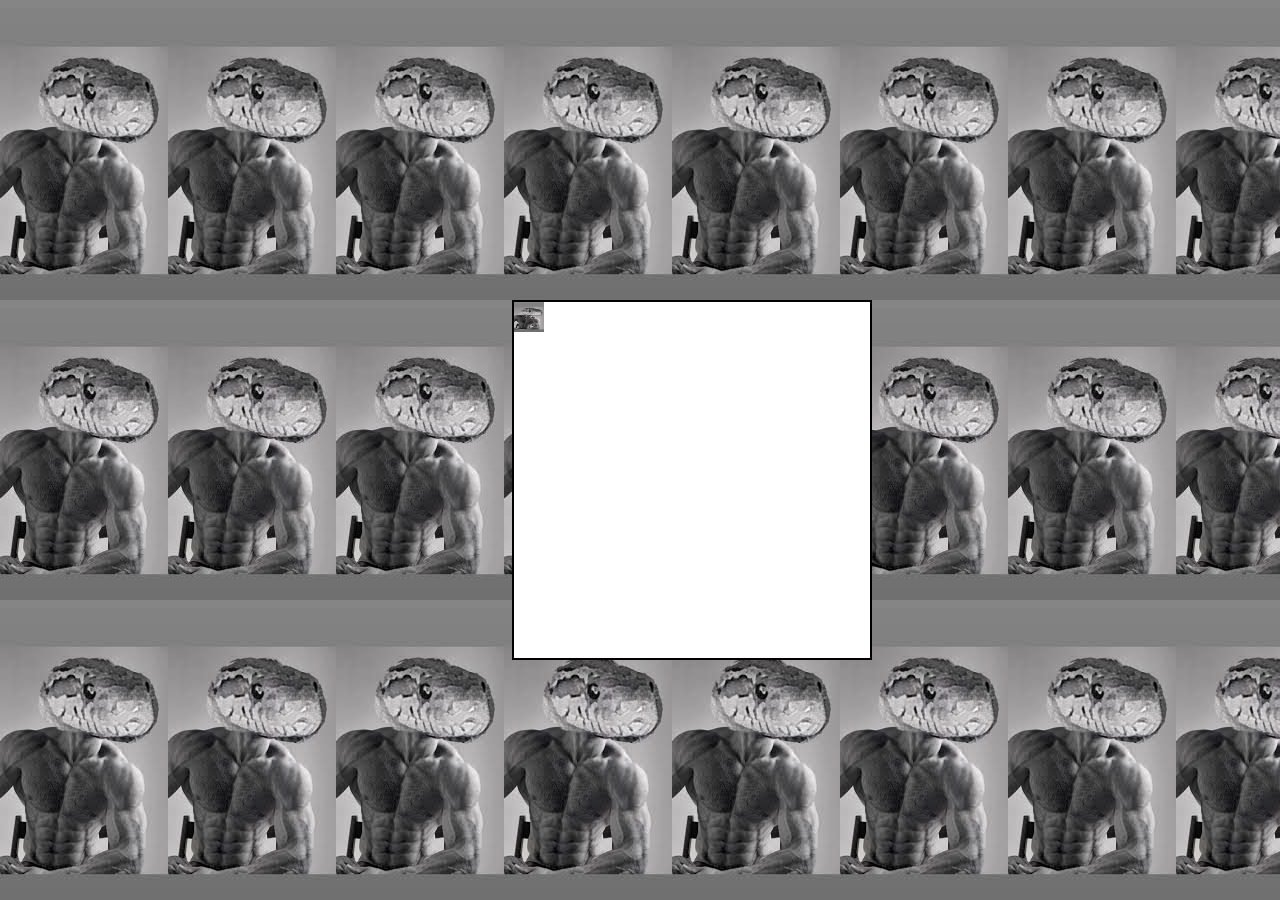
<file: SnakeGame/index.html>
<!DOCTYPE html>
<html lang="en">
<head>
    <meta charset="UTF-8">
    <meta http-equiv="X-UA-Compatible" content="IE=edge">
    <meta name="viewport" content="width=device-width, initial-scale=1.0">
    <title>Document</title>
    <script src="./src/assets/js/index.js" defer></script>
    <link rel="stylesheet" href="./assets/css/style.css">
</head>
<body>
    <main>
        <div id="snake-platform">
            <div id="snake">
                <img src="./assets/images/snakeChad.jpg">
            </div>

        </div>
        
</main>
    
</body>
</html>
</file>
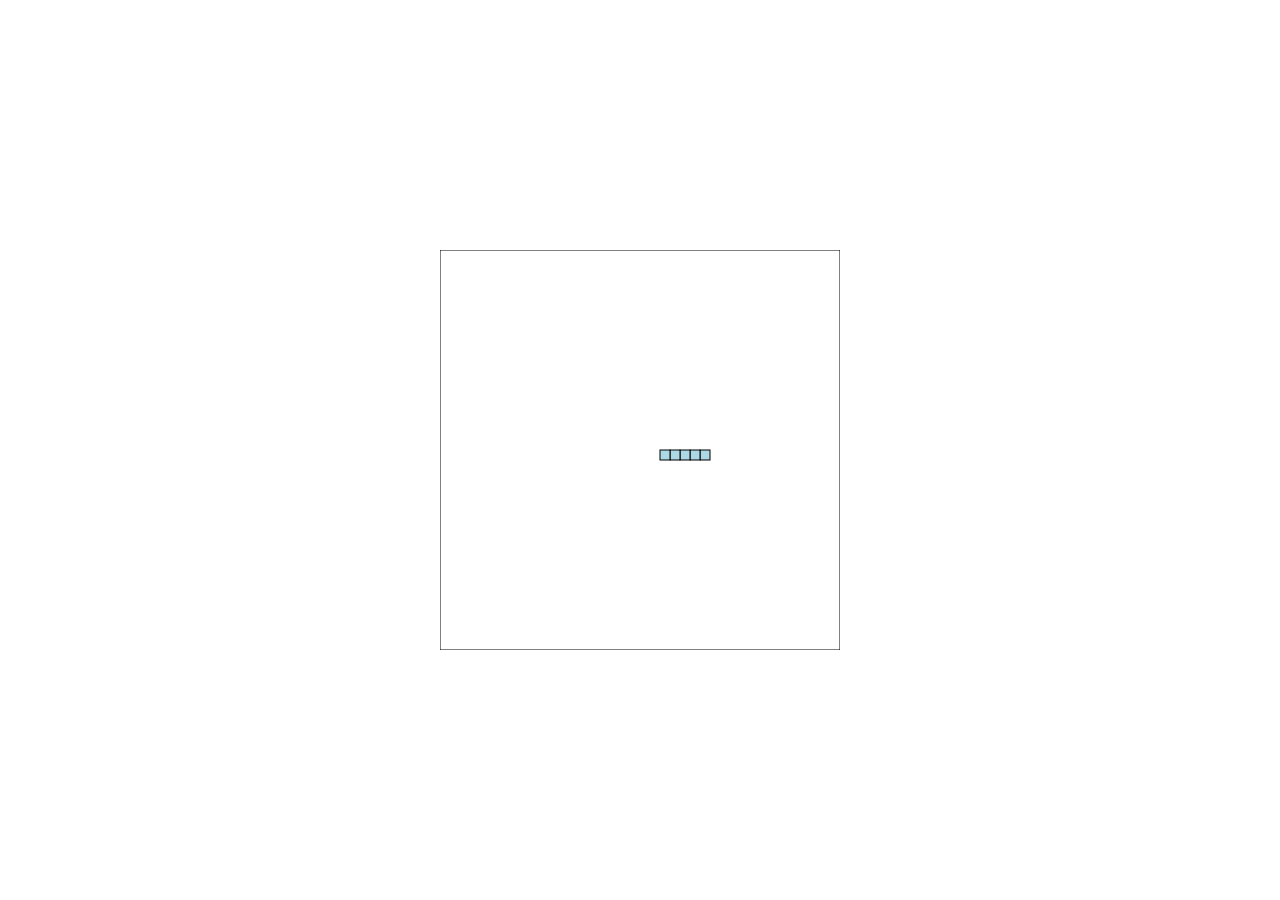
<file: snakeGameFinished/index.html>
<!DOCTYPE html>
<html lang="en">
  <head>
    <meta charset="UTF-8" />
    <meta http-equiv="X-UA-Compatible" content="IE=edge" />
    <meta name="viewport" content="width=device-width, initial-scale=1.0" />
    <title>Document</title>
    <link rel="stylesheet" href="./assets/css/style.css" />
    <script src="./src/assets/index.js" defer></script>
  </head>
  <body>
    <canvas id="snakeboard" width="400" height="400"></canvas>
  </body>
</html>
</file>
<file: SnakeGame/assets/css/style.css>
* {
  padding: 0;
  margin: 0;
  -webkit-box-sizing: border-box;
          box-sizing: border-box;
}

#snake-platform {
  border: solid black 2px;
  height: 360px;
  width: 360px;
  left: 40%;
  right: 40%;
  top: 300px;
  position: relative;
  background-color: white;
  overflow-block: auto;
}
#snake-platform #snake, #snake-platform img {
  position: absolute;
  height: 30px;
  width: 30px;
}

body {
  background-image: url(../images/snakeChad.jpg);
}
</file>
<file: snakeGameFinished/assets/css/style.css>
* {
  padding: 0;
  margin: 0;
  -webkit-box-sizing: border-box;
          box-sizing: border-box;
}

#snakeboard {
  position: absolute;
  top: 50%;
  left: 50%;
  -webkit-transform: translate(-50%, -50%);
          transform: translate(-50%, -50%);
}
</file>
